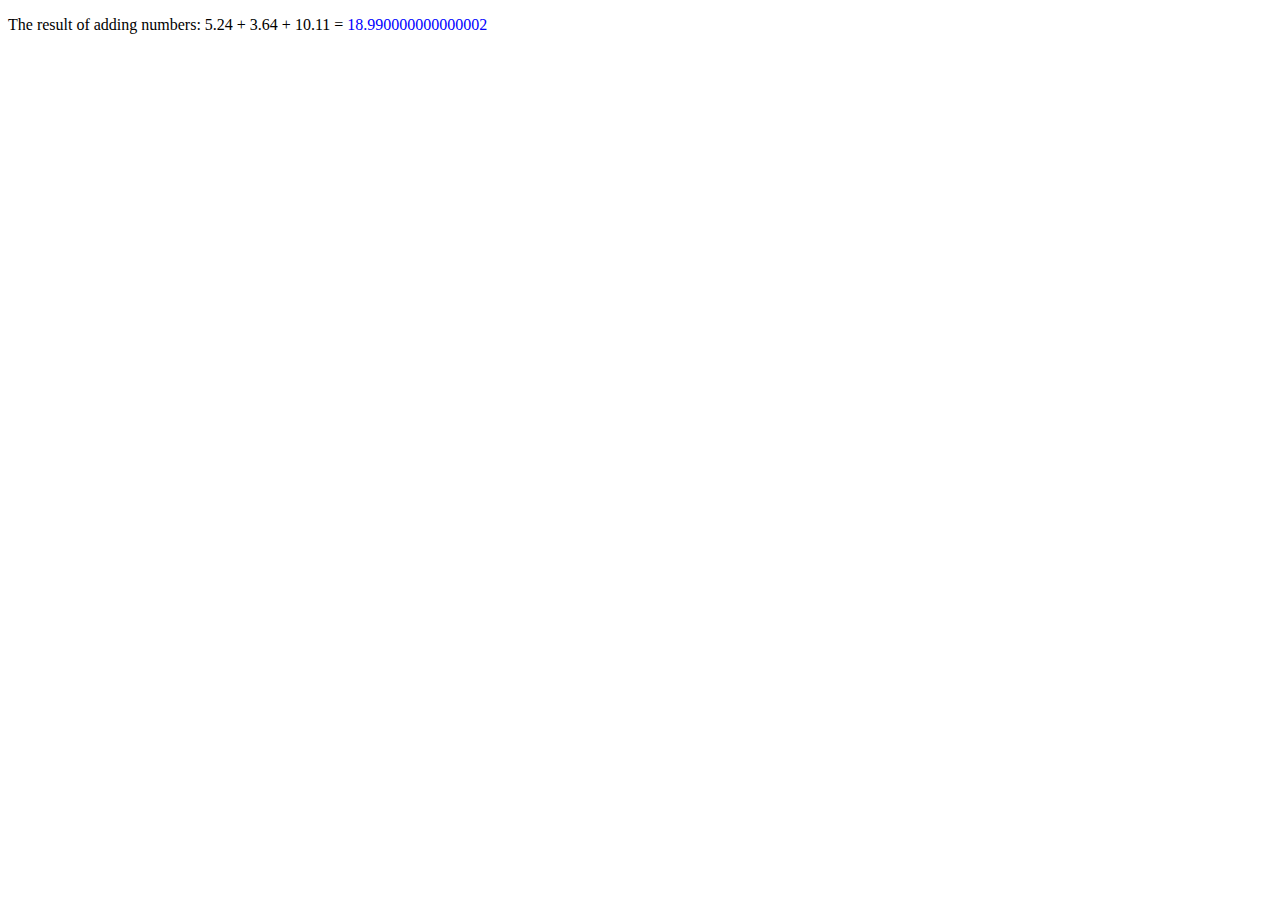
<file: HW1/index.html>
<!DOCTYPE html>
<html lang="en">
<head>
  <meta charset="UTF-8">
  <meta name="viewport" content="width=device-width, initial-scale=1.0">
  <meta http-equiv="X-UA-Compatible" content="ie=edge">
  <script src="script.js"></script>
  <title>JavaScript</title>
</head>
<body>
  
</body>
</html>
</file>
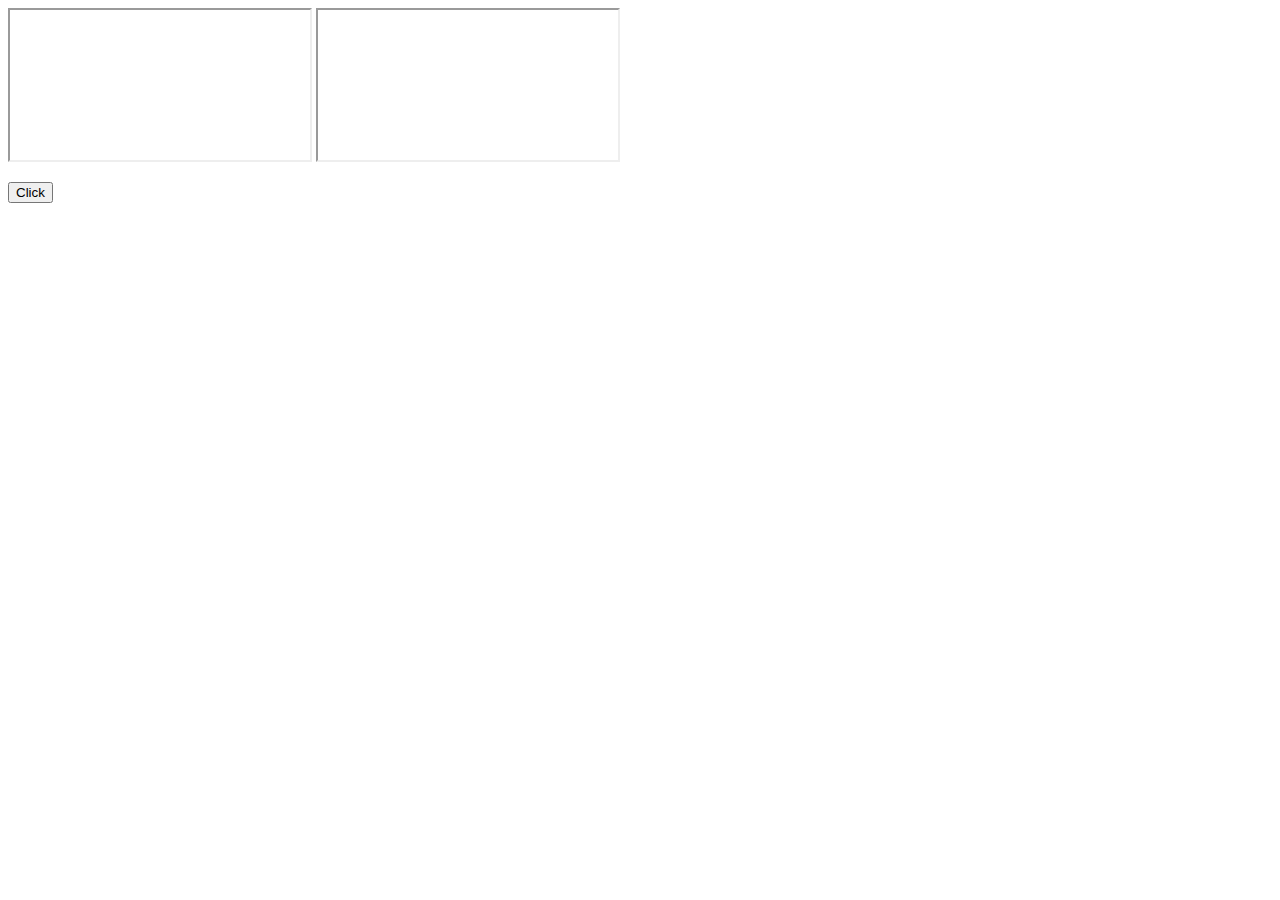
<file: HW10/index.html>
<!DOCTYPE html>
<html>
  <head>
    <meta charset="UTF-8" />
    <title>Title</title>
  </head>
  <body>
		<iframe name="first" src="frame.html"></iframe> 
		<iframe name="second" src="frame2.html"></iframe>
    <p><button onClick="get_data()" type="button">Click</button></p>
    <script src="script.js"></script>
  </body>
</html>
</file>
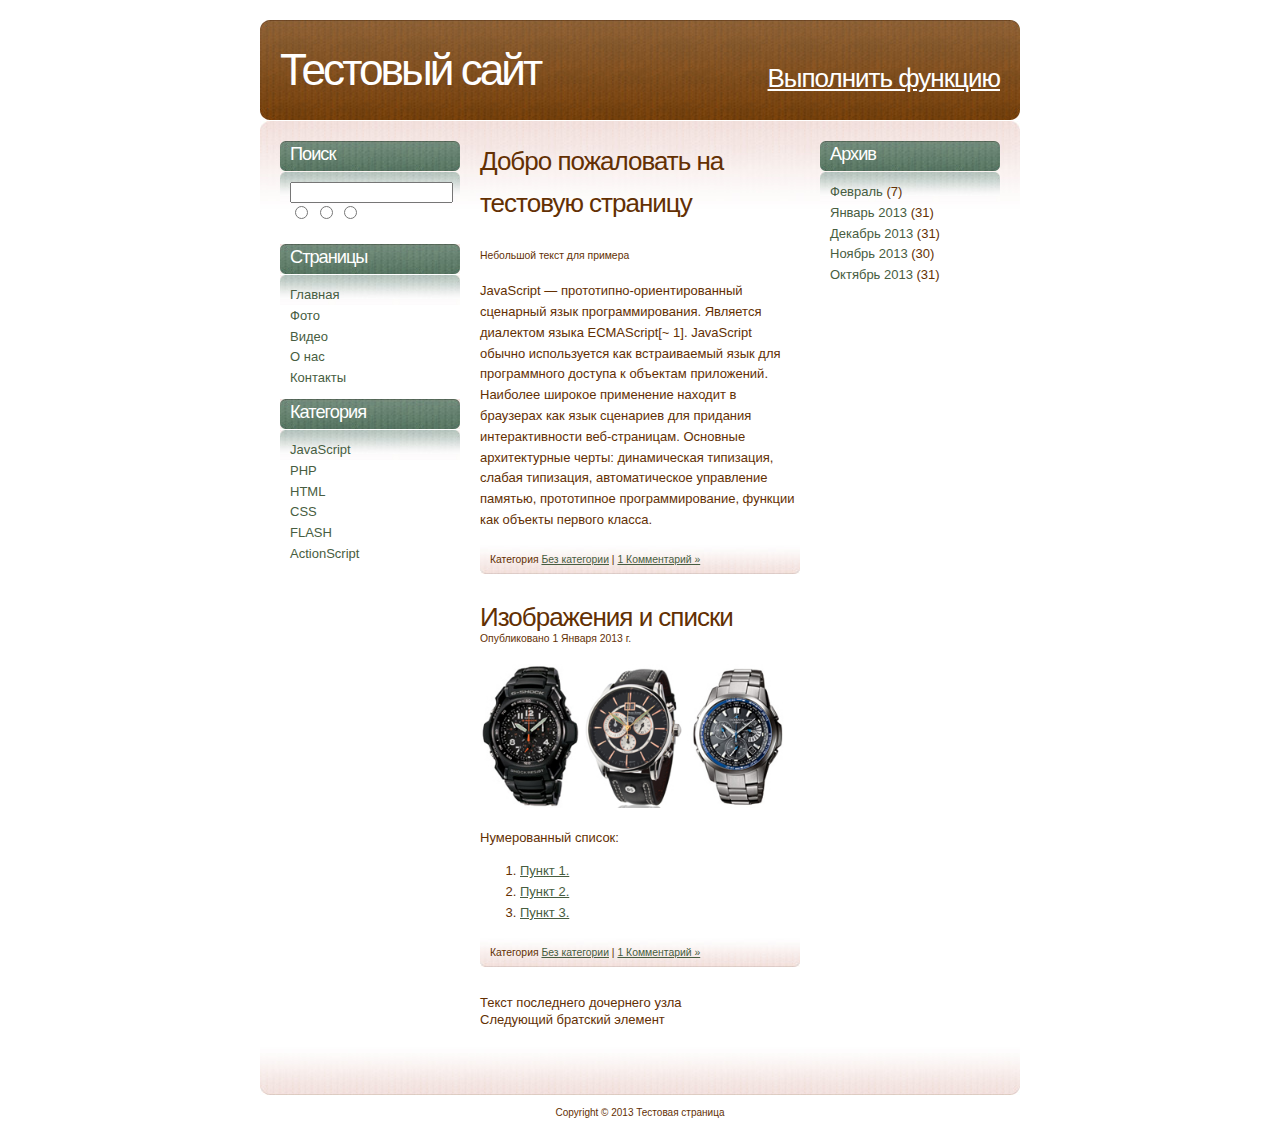
<file: HW12/index.html>
<!DOCTYPE html PUBLIC "-//W3C//DTD XHTML 1.0 Strict//EN" "http://www.w3.org/TR/xhtml1/DTD/xhtml1-strict.dtd">
<html xmlns="http://www.w3.org/1999/xhtml">
<head>
<title>The Rag Blog</title>
<meta http-equiv="content-type" content="text/html; charset=utf-8" />
<link href="default.css" rel="stylesheet" type="text/css" />
<script src="js/script.js" type="text/javascript"></script>
</head>
<body>
<div id="header">
  <h1><a href="#">Тестовый сайт</a></h1>
  <h2 class="but" onclick="my_func()">Выполнить функцию</h2>
</div>
<div id="content">
  <div id="archives" class="gbox">
    <h2 class="heading">Архив</h2>
    <div id="my_div" class="content">
      <ul>
        <li><a href="#">Февраль</a> (7)</li>
        <li><a href="#">Январь 2013</a> (31)</li>
        <li><a href="#">Декабрь 2013</a> (31)</li>
        <li><a href="#">Ноябрь 2013</a> (30)</li>
        <li><a href="#">Октябрь 2013</a> (31)</li>
      </ul>
    </div>
  </div>
  <div id="posts">
    <div class="post">
      <h2  class="title"><p>Добро пожаловать на тестовую страницу</p>
	  </h2>
      <h3 class="posted">Небольшой текст для примера</h3>
      <div class="story">
        <p>JavaScript — прототипно-ориентированный сценарный язык программирования. Является диалектом языка ECMAScript[~ 1].

JavaScript обычно используется как встраиваемый язык для программного доступа к объектам приложений. Наиболее широкое применение находит в браузерах как язык сценариев для придания интерактивности веб-страницам.

Основные архитектурные черты: динамическая типизация, слабая типизация, автоматическое управление памятью, прототипное программирование, функции как объекты первого класса.</p>
      </div>
      <div class="meta">
        <p>Категория <a href="#" class="category">Без категории</a> | <a href="#" class="comment">1 Комментарий &raquo;</a></p>
      </div>
    </div>
	
    <div id="for_parent" class="post">
	
      <h2 class="title">Изображения и списки</h2>
      <h3 class="posted">Опубликовано 1 Января 2013 г.</h3>
	  <p>
		  <img id="my_text" src="images/01.jpg" width="100px">
		  <img src="images/02.jpg" width="100px">
		  <img src="images/03.jpg" width="100px">
	  </p>
      <div data-newattr="fdgdfg" class="story">
        <p>Нумерованный список:</p>
        <ol>
          <li><a href="#">Пункт 1.</a></li>
          <li><a href="#">Пункт 2.</a></li>
          <li><a href="#">Пункт 3.</a></li>
        </ol>
      </div>
	  
      <div class="meta">
        <p>Категория <a href="#" class="category">Без категории</a> | <a href="#" class="comment">1 Комментарий &raquo;</a></p>
      </div>
	  
	  Текст последнего дочернего узла
    </div>
	<p><span>Следующий братский элемент</span></p>
  </div>
  <div id="search" class="gbox">
    <h2 class="heading">Поиск</h2>
    <div class="content">
      <form class="new_class" name="my_name" method="get" action="http://yandex.ru">
        <div>
          <input type="text" id="textfield1" name="textfield1" value="" size="18" />
		  <input  type="radio" name="radio"/>
		   <input  type="radio" name="radio"/>
		    <input  type="radio" name="radio"/>
          <input type="submit" id="submit1" name="submit1" value="Search" />
        </div>
      </form>
    </div>
  </div>
  <div id="pages" class="gbox">
    <h2 class="heading">Страницы</h2>
    <div class="content">
      <ul id="menu">
        <li><a href="#">Главная</a></li>
        <li><a href="#">Фото</a></li>
        <li><a href="#">Видео</a></li>
        <li><a href="#">О нас</a></li>
        <li><a href="#">Контакты</a></li>
      </ul>
    </div>
  </div>
  <div id="categories" class="gbox">
    <h2 class="heading">Категория</h2>
    <div class="content">
      <ul>
        <li><a href="#">JavaScript</a></li>
        <li><a href="#">PHP</a></li>
        <li><a href="#">HTML</a></li>
        <li><a href="#">CSS</a></li>
        <li><a href="#">FLASH</a></li>
        <li><a href="#">ActionScript</a></li>
      </ul>
    </div>
  </div>
  
  <div style="clear: both; height: 1px;"></div>
</div>
<div id="footer">
  <p>Copyright &copy; 2013 Тестовая страница</p>
</div>
</body>
</html>
</file>
<file: HW12/default.css>
/*
Design by Free CSS Templates
http://www.freecsstemplates.org
Released for free under a Creative Commons Attribution 2.5 License
*/

body {
	margin: 20px 0;
	padding: 0;
	background: #FFFFFF;
	font: normal small "Trebuchet MS", Arial, Helvetica, sans-serif;
	color: #633003;
}

h1, h2, h3, h4, h5, h6 {
	margin: 0;
	padding: 0;
	font-weight: normal;
}

h1,  h3 {
}
h2.but {
	color:#ffffff;
	cursor: pointer;;
	text-decoration: underline;
}

h4, h5, h6 {
}

p, ul, ol, blockquote {
	margin-top: 0;
	line-height: 160%;
}

blockquote {
	font-style: italic;
}

a {
	text-decoration: underline;
	color: #475D41;
}

a:hover {
	text-decoration: none;
}

img {
	border: none;
}

/* Header */

#header {
	width: 760px;
	height: 101px;
	margin: 0 auto;
	background: url(images/img01.jpg) no-repeat;
}

#header h1 {
	float: left;
	padding: 25px 0 0 20px;
	letter-spacing: -3px;
	font-size: 3.4em;
}

#header h2 {
	float: right;
	padding: 43px 20px 0 0;
	letter-spacing: -1px;
	font-size: 2em;
}

#header a {
	text-decoration: none;
	color: #FFFFFF;
}

/* Content */

#content {
	width: 720px;
	margin: 0 auto;
	padding: 20px 20px 0 20px;
	background: url(images/img02.jpg) no-repeat;
}

/* Posts */

#posts {
	float: right;
	width: 320px;
}

.post {
	
}

.post .title {
	letter-spacing: -1px;
	font-size: 2em;
}

.post .posted {
	margin-bottom: 20px;
	font-size: .8em;
}

.post .story {
}

.post .meta {
	height: 50px;
	padding: 8px 0 0 10px;
	background: url(images/img09.jpg) no-repeat;
	font-size: .8em;
}

/* Archives */

#archives {
	float: right;
	width: 180px;
	padding: 0 0 0 20px;
}

/* Search */

#search {
	float: left;
	width: 180px;
}

#search form {
	margin: 0 0 12px 0;
	padding: 0;
}

#search #textfield1 {
	width: 155px;
}

#search #submit1 {
	display: none;
}

/* Pages */

#pages {
	float: left;
	width: 180px;
}

/* Categories */

#categories {
	float: left;
	width: 180px;
}

/* Blog Roll */

#blogroll {
	float: left;
	width: 180px;
}

/* Orange Box */

.obox {
}

.obox .heading {
	height: 28px;
	padding: 3px 0 0 10px;
	background: url(images/img03.jpg) no-repeat;
	letter-spacing: -1px;
	font-size: 1.4em;
	color: #FFFFFF;
}

.obox .content {
	padding: 10px;
	background: url(images/img04.jpg) no-repeat;
}

.obox ul {
	margin: 0;
	padding: 0;
	list-style: none;
}

.obox li {
}

.obox a {
	text-decoration: none;
}

.obox a:hover {
	text-decoration: underline;
}

/* Green Box */

.gbox {
}

.gbox .heading {
	height: 28px;
	padding: 3px 0 0 10px;
	background: url(images/img06.jpg) no-repeat;
	letter-spacing: -1px;
	font-size: 1.4em;
	color: #FFFFFF;
}

.gbox .content {
	padding: 10px;
	background: url(images/img07.jpg) no-repeat;
}

.gbox ul {
	margin: 0;
	padding: 0;
	list-style: none;
}

.gbox li {
}

.gbox a {
	text-decoration: none;
}

.gbox a:hover {
	text-decoration: underline;
}

/* Footer */

#footer {
	width: 760px;
	margin: 0 auto;
	padding: 60px 0 0 0;
	background: url(images/img10.jpg) no-repeat;
}

#footer p {
	margin: 0;
	padding: 0;
	text-align: center;
	font-size: x-small;
}
</file>
